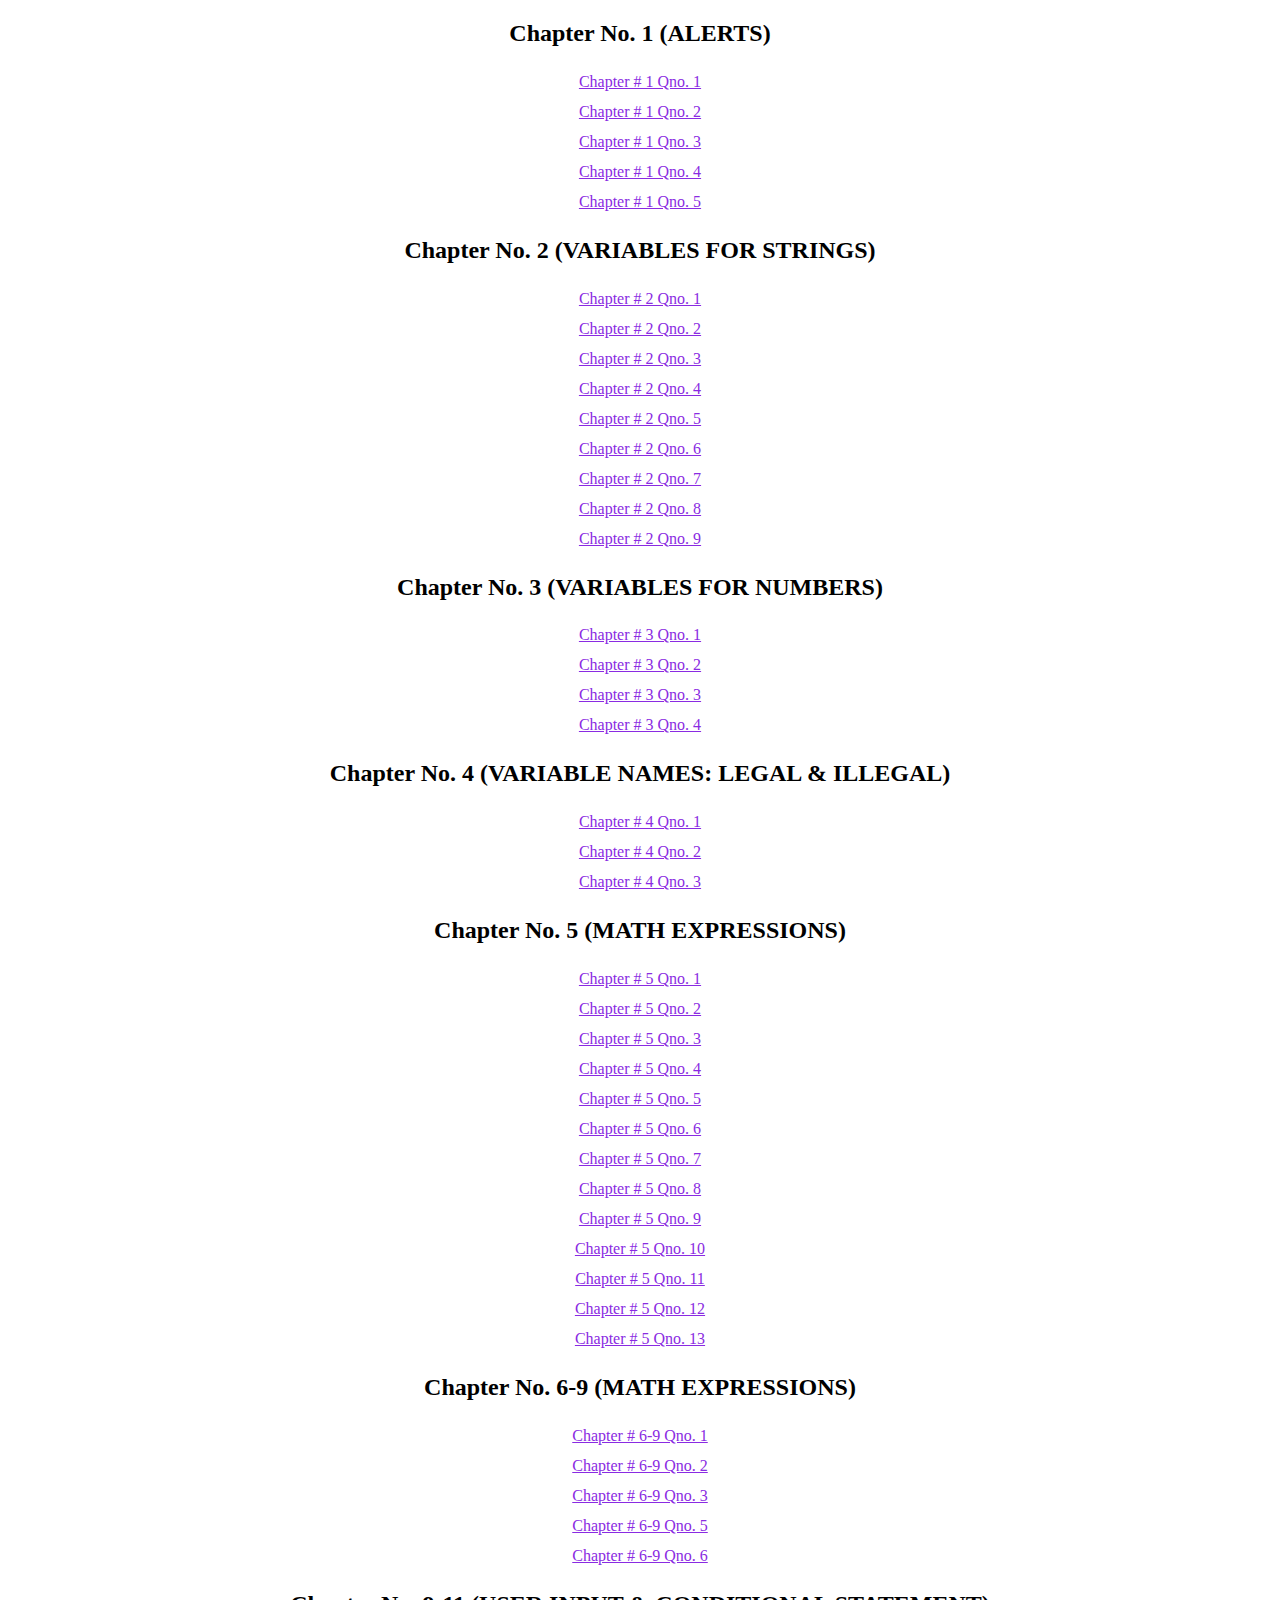
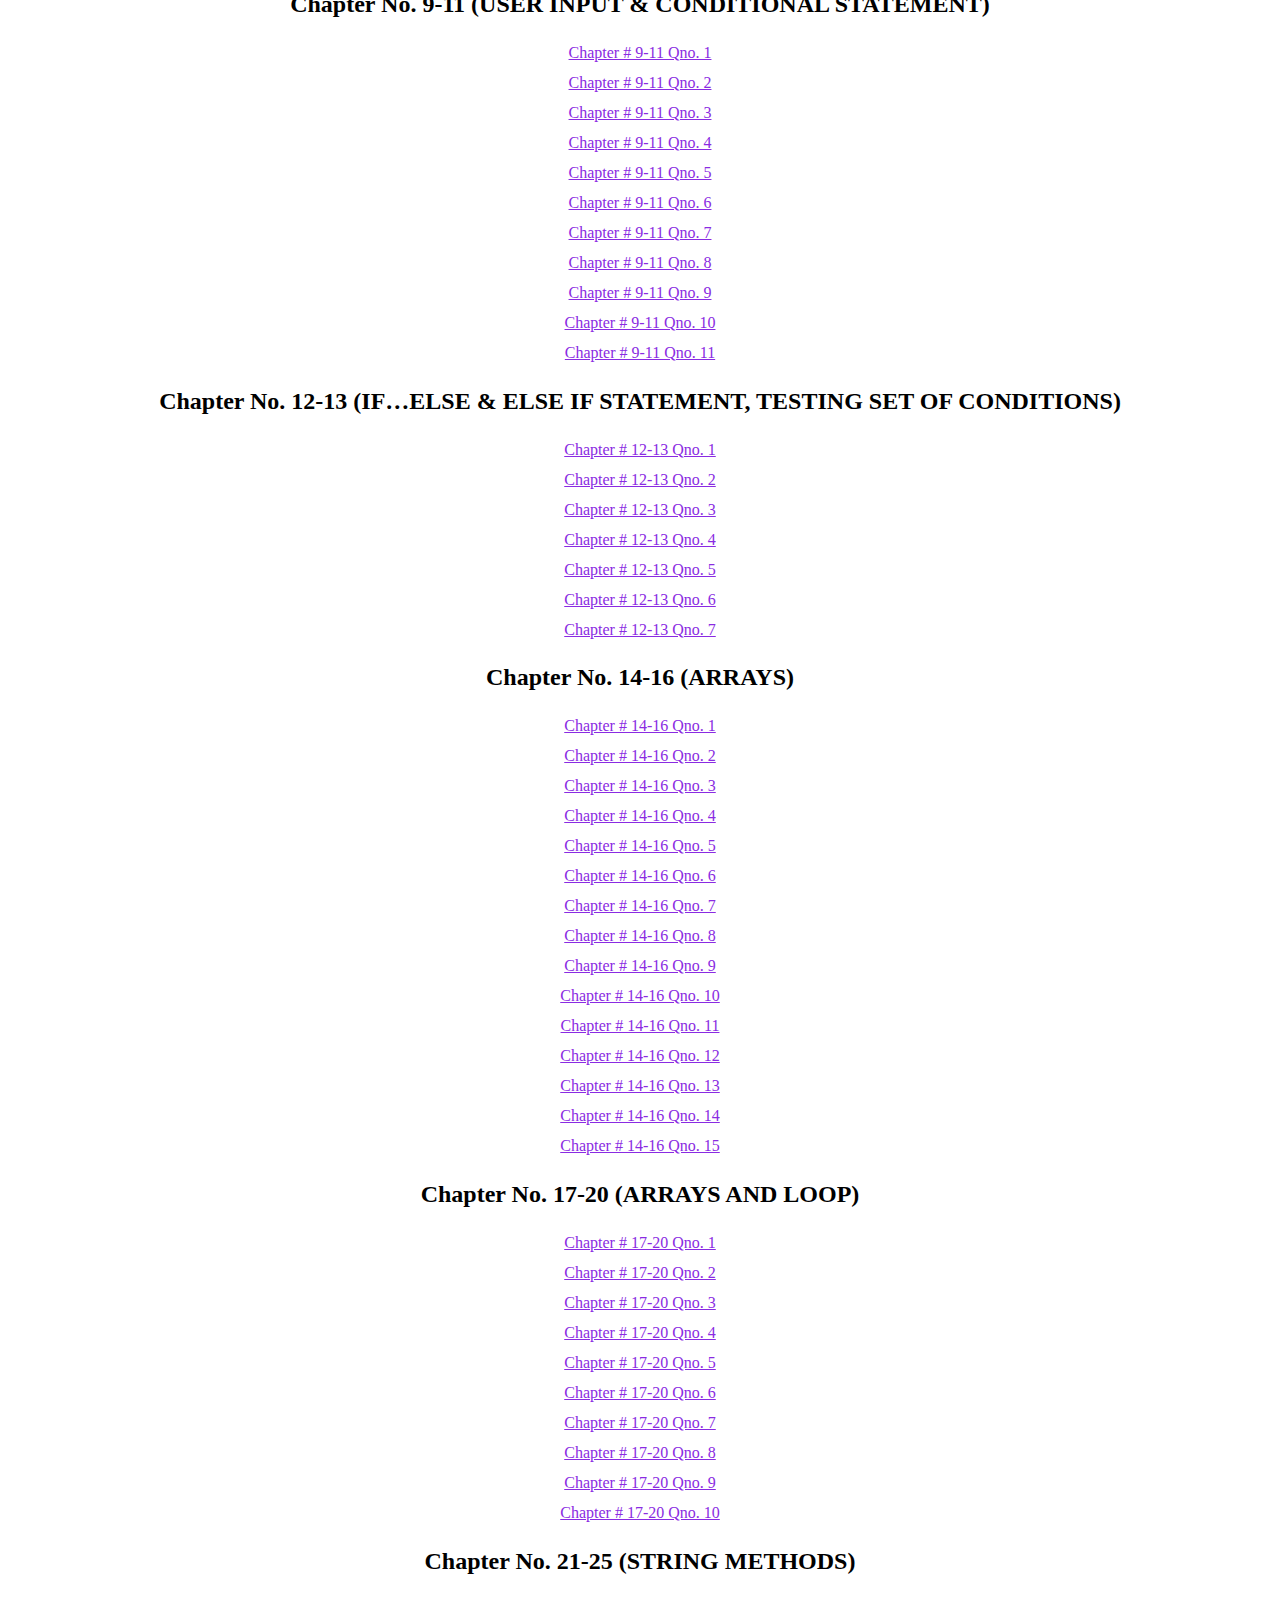
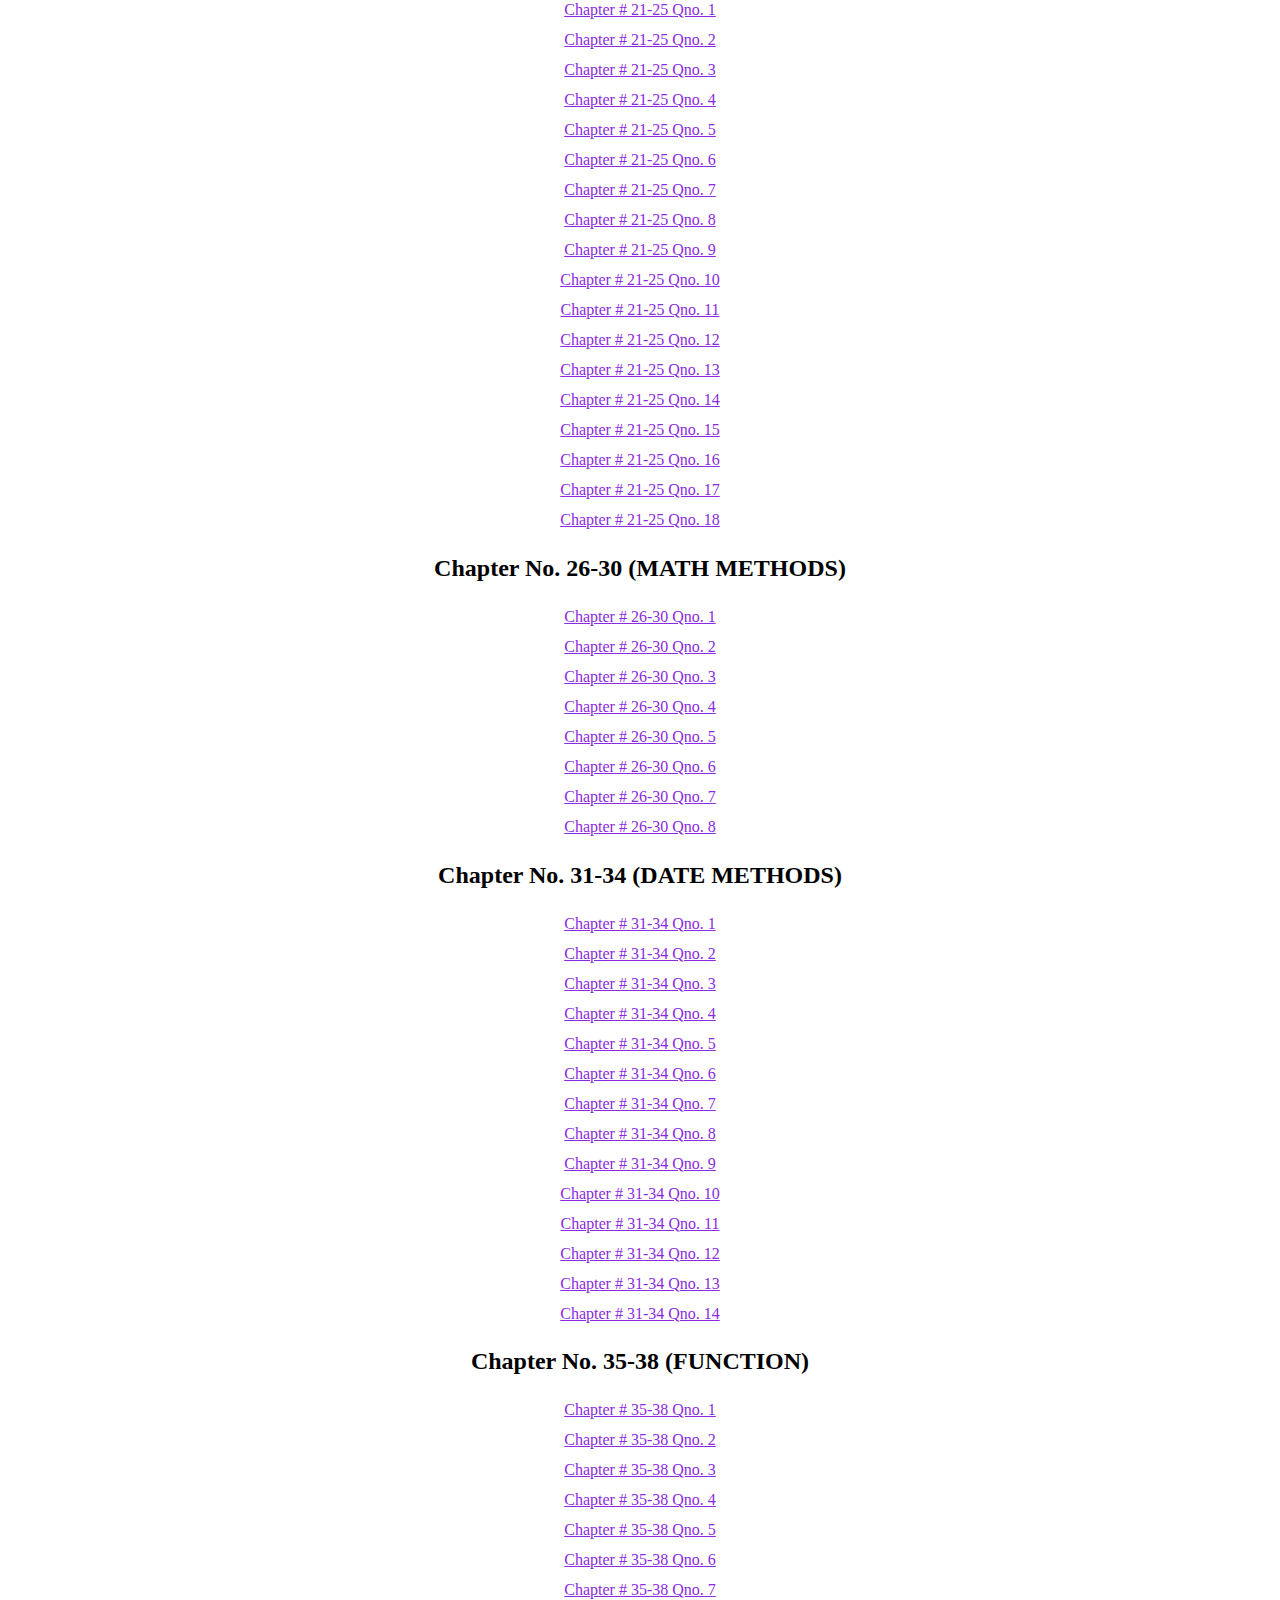
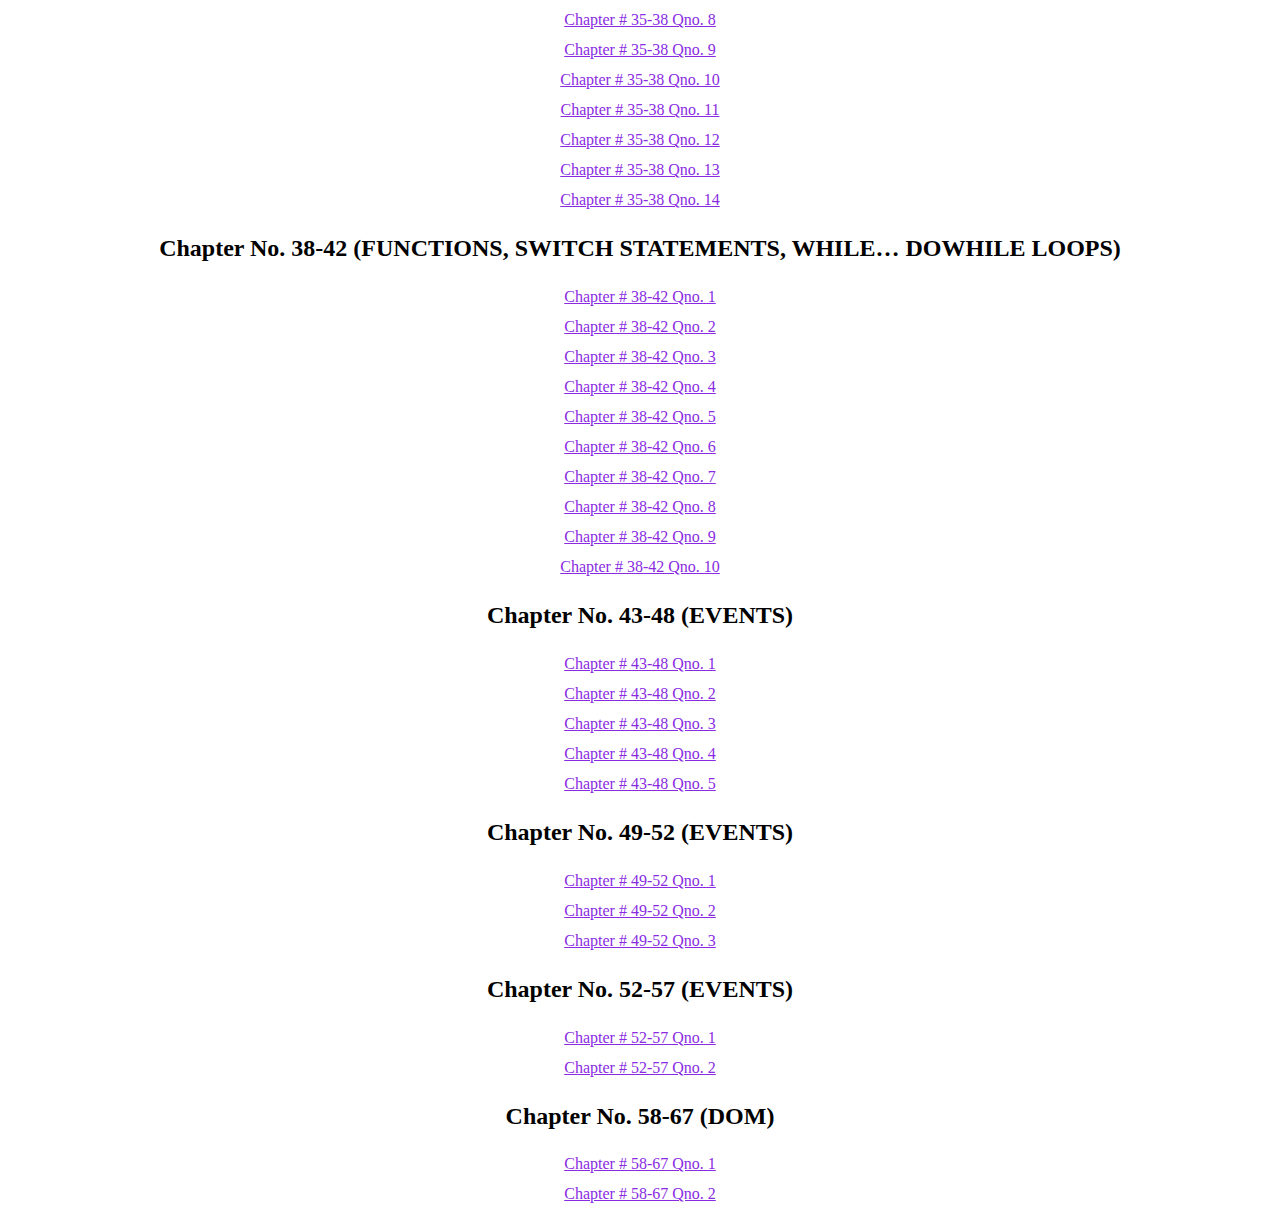
<file: index.html>
<!DOCTYPE html>
<html lang="en">
<head>
    <meta charset="UTF-8">
    <meta name="viewport" content="width=device-width, initial-scale=1.0">
    <title>Chapter 1 to 67</title>
    <link rel="stylesheet" href="style.css">
</head>
<body>

    <!-- Chapter # 1 to 20 -->
    <h2>Chapter No. 1 (ALERTS)</h2>
    <a href="#" onclick="assignment1Q1()">Chapter # 1 Qno. 1</a></br>
    <a href="#" onclick="assignment1Q2()">Chapter # 1 Qno. 2</a></br>
    <a href="#" onclick="assignment1Q3()">Chapter # 1 Qno. 3</a></br>
    <a href="#" onclick="assignment1Q4()">Chapter # 1 Qno. 4</a></br>
    <a href="#" onclick="assignment1Q5()">Chapter # 1 Qno. 5</a></br>
    
    <h2>Chapter No. 2 (VARIABLES FOR STRINGS)</h2>
    <a href="#" onclick="assignment2Q1()">Chapter # 2 Qno. 1</a></br>
    <a href="#" onclick="assignment2Q2()">Chapter # 2 Qno. 2</a></br>
    <a href="#" onclick="assignment2Q3()">Chapter # 2 Qno. 3</a></br>
    <a href="#" onclick="assignment2Q4()">Chapter # 2 Qno. 4</a></br>
    <a href="#" onclick="assignment2Q5()">Chapter # 2 Qno. 5</a></br>
    <a href="#" onclick="assignment2Q6()">Chapter # 2 Qno. 6</a></br>
    <a href="#" onclick="assignment2Q7()">Chapter # 2 Qno. 7</a></br>
    <a href="#" onclick="assignment2Q8()">Chapter # 2 Qno. 8</a></br>
    <a href="#" onclick="assignment2Q9()">Chapter # 2 Qno. 9</a></br>
    
    <h2>Chapter No. 3 (VARIABLES FOR NUMBERS)</h2>
    <a href="#" onclick="assignment3Q1()">Chapter # 3 Qno. 1</a></br>
    <a href="#" onclick="assignment3Q2()">Chapter # 3 Qno. 2</a></br>
    <a href="#" onclick="assignment3Q3()">Chapter # 3 Qno. 3</a></br>
    <a href="#" onclick="assignment3Q4()">Chapter # 3 Qno. 4</a></br>
    
    <h2>Chapter No. 4 (VARIABLE NAMES: LEGAL & ILLEGAL)</h2>
    <a href="#" onclick="assignment4Q1()">Chapter # 4 Qno. 1</a></br>
    <a href="#" onclick="assignment4Q2()">Chapter # 4 Qno. 2</a></br>
    <a href="#" onclick="assignment4Q3()">Chapter # 4 Qno. 3</a></br>
    
    <h2>Chapter No. 5 (MATH EXPRESSIONS)</h2>
    <a href="#" onclick="assignment5Q1()">Chapter # 5 Qno. 1</a></br>
    <a href="#" onclick="assignment5Q2()">Chapter # 5 Qno. 2</a></br>
    <a href="#" onclick="assignment5Q3()">Chapter # 5 Qno. 3</a></br>
    <a href="#" onclick="assignment5Q4()">Chapter # 5 Qno. 4</a></br>
    <a href="#" onclick="assignment5Q5()">Chapter # 5 Qno. 5</a></br>
    <a href="#" onclick="assignment5Q6()">Chapter # 5 Qno. 6</a></br>
    <a href="#" onclick="assignment5Q7()">Chapter # 5 Qno. 7</a></br>
    <a href="#" onclick="assignment5Q8()">Chapter # 5 Qno. 8</a></br>
    <a href="#" onclick="assignment5Q9()">Chapter # 5 Qno. 9</a></br>
    <a href="#" onclick="assignment5Q10()">Chapter # 5 Qno. 10</a></br>
    <a href="#" onclick="assignment5Q11()">Chapter # 5 Qno. 11</a></br>
    <a href="#" onclick="assignment5Q12()">Chapter # 5 Qno. 12</a></br>
    <a href="#" onclick="assignment5Q13()">Chapter # 5 Qno. 13</a></br>
    
    <h2>Chapter No. 6-9 (MATH EXPRESSIONS)</h2>
    <a href="#" onclick="assignment6_9Q1()">Chapter # 6-9 Qno. 1</a></br>
    <a href="#" onclick="assignment6_9Q2()">Chapter # 6-9 Qno. 2</a></br>
    <a href="#" onclick="assignment6_9Q3()">Chapter # 6-9 Qno. 3</a></br>
    <a href="#" onclick="assignment6_9Q5()">Chapter # 6-9 Qno. 5</a></br>
    <a href="#" onclick="assignment6_9Q6()">Chapter # 6-9 Qno. 6</a></br>
    
    <h2>Chapter No. 9-11 (USER INPUT & CONDITIONAL STATEMENT)</h2>
    <a href="#" onclick="assignment9_11Q1()">Chapter # 9-11 Qno. 1</a></br>
    <a href="#" onclick="assignment9_11Q2()">Chapter # 9-11 Qno. 2</a></br>
    <a href="#" onclick="assignment9_11Q3()">Chapter # 9-11 Qno. 3</a></br>
    <a href="#" onclick="assignment9_11Q4()">Chapter # 9-11 Qno. 4</a></br>
    <a href="#" onclick="assignment9_11Q5()">Chapter # 9-11 Qno. 5</a></br>
    <a href="#" onclick="assignment9_11Q6()">Chapter # 9-11 Qno. 6</a></br>
    <a href="#" onclick="assignment9_11Q7()">Chapter # 9-11 Qno. 7</a></br>
    <a href="#" onclick="assignment9_11Q8()">Chapter # 9-11 Qno. 8</a></br>
    <a href="#" onclick="assignment9_11Q9()">Chapter # 9-11 Qno. 9</a></br>
    <a href="#" onclick="assignment9_11Q10()">Chapter # 9-11 Qno. 10</a></br>
    <a href="#" onclick="assignment9_11Q11()">Chapter # 9-11 Qno. 11</a></br>
    
    <h2>Chapter No. 12-13 (IF…ELSE & ELSE IF STATEMENT, TESTING SET OF CONDITIONS)</h2>
    <a href="#" onclick="assignment12_13Q1()">Chapter # 12-13 Qno. 1</a></br>
    <a href="#" onclick="assignment12_13Q2()">Chapter # 12-13 Qno. 2</a></br>
    <a href="#" onclick="assignment12_13Q3()">Chapter # 12-13 Qno. 3</a></br>
    <a href="#" onclick="assignment12_13Q4()">Chapter # 12-13 Qno. 4</a></br>
    <a href="#" onclick="assignment12_13Q5()">Chapter # 12-13 Qno. 5</a></br>
    <a href="#" onclick="assignment12_13Q6()">Chapter # 12-13 Qno. 6</a></br>
    <a href="#" onclick="assignment12_13Q7()">Chapter # 12-13 Qno. 7</a></br>
    
    <h2>Chapter No. 14-16 (ARRAYS)</h2>
    <a href="#" onclick="assignment14_16Q1()">Chapter # 14-16 Qno. 1</a></br>
    <a href="#" onclick="assignment14_16Q2()">Chapter # 14-16 Qno. 2</a></br>
    <a href="#" onclick="assignment14_16Q3()">Chapter # 14-16 Qno. 3</a></br>
    <a href="#" onclick="assignment14_16Q4()">Chapter # 14-16 Qno. 4</a></br>
    <a href="#" onclick="assignment14_16Q5()">Chapter # 14-16 Qno. 5</a></br>
    <a href="#" onclick="assignment14_16Q6()">Chapter # 14-16 Qno. 6</a></br>
    <a href="#" onclick="assignment14_16Q7()">Chapter # 14-16 Qno. 7</a></br>
    <a href="#" onclick="assignment14_16Q8()">Chapter # 14-16 Qno. 8</a></br>
    <a href="#" onclick="assignment14_16Q9()">Chapter # 14-16 Qno. 9</a></br>
    <a href="#" onclick="assignment14_16Q10()">Chapter # 14-16 Qno. 10</a></br>
    <a href="#" onclick="assignment14_16Q11()">Chapter # 14-16 Qno. 11</a></br>
    <a href="#" onclick="assignment14_16Q12()">Chapter # 14-16 Qno. 12</a></br>
    <a href="#" onclick="assignment14_16Q13()">Chapter # 14-16 Qno. 13</a></br>
    <a href="#" onclick="assignment14_16Q14()">Chapter # 14-16 Qno. 14</a></br>
    <a href="#" onclick="assignment14_16Q15()">Chapter # 14-16 Qno. 15</a></br>
    
    <h2>Chapter No. 17-20 (ARRAYS AND LOOP)</h2>
    <a href="#" onclick="assignment17_20Q1()">Chapter # 17-20 Qno. 1</a></br>
    <a href="#" onclick="assignment17_20Q2()">Chapter # 17-20 Qno. 2</a></br>
    <a href="#" onclick="assignment17_20Q3()">Chapter # 17-20 Qno. 3</a></br>
    <a href="#" onclick="assignment17_20Q4()">Chapter # 17-20 Qno. 4</a></br>
    <a href="#" onclick="assignment17_20Q5()">Chapter # 17-20 Qno. 5</a></br>
    <a href="#" onclick="assignment17_20Q6()">Chapter # 17-20 Qno. 6</a></br>
    <a href="#" onclick="assignment17_20Q7()">Chapter # 17-20 Qno. 7</a></br>
    <a href="#" onclick="assignment17_20Q8()">Chapter # 17-20 Qno. 8</a></br>
    <a href="#" onclick="assignment17_20Q9()">Chapter # 17-20 Qno. 9</a></br>
    <a href="#" onclick="assignment17_20Q10()">Chapter # 17-20 Qno. 10</a></br>

    <!-- Chapter # 21 to 37 -->
    <h2>Chapter No. 21-25 (STRING METHODS)</h2>
    <a href="#" onclick="assignment21_25Q1()">Chapter # 21-25 Qno. 1</a></br>
    <a href="#" onclick="assignment21_25Q2()">Chapter # 21-25 Qno. 2</a></br>
    <a href="#" onclick="assignment21_25Q3()">Chapter # 21-25 Qno. 3</a></br>
    <a href="#" onclick="assignment21_25Q4()">Chapter # 21-25 Qno. 4</a></br>
    <a href="#" onclick="assignment21_25Q5()">Chapter # 21-25 Qno. 5</a></br>
    <a href="#" onclick="assignment21_25Q6()">Chapter # 21-25 Qno. 6</a></br>
    <a href="#" onclick="assignment21_25Q7()">Chapter # 21-25 Qno. 7</a></br>
    <a href="#" onclick="assignment21_25Q8()">Chapter # 21-25 Qno. 8</a></br>
    <a href="#" onclick="assignment21_25Q9()">Chapter # 21-25 Qno. 9</a></br>
    <a href="#" onclick="assignment21_25Q10()">Chapter # 21-25 Qno. 10</a></br>
    <a href="#" onclick="assignment21_25Q11()">Chapter # 21-25 Qno. 11</a></br>
    <a href="#" onclick="assignment21_25Q12()">Chapter # 21-25 Qno. 12</a></br>
    <a href="#" onclick="assignment21_25Q13()">Chapter # 21-25 Qno. 13</a></br>
    <a href="#" onclick="assignment21_25Q14()">Chapter # 21-25 Qno. 14</a></br>
    <a href="#" onclick="assignment21_25Q15()">Chapter # 21-25 Qno. 15</a></br>
    <a href="#" onclick="assignment21_25Q16()">Chapter # 21-25 Qno. 16</a></br>
    <a href="#" onclick="assignment21_25Q17()">Chapter # 21-25 Qno. 17</a></br>
    <a href="#" onclick="assignment21_25Q18()">Chapter # 21-25 Qno. 18</a></br>

    <h2>Chapter No. 26-30 (MATH METHODS)</h2>
    <a href="#" onclick="assignment26_30Q1()">Chapter # 26-30 Qno. 1</a></br>
    <a href="#" onclick="assignment26_30Q2()">Chapter # 26-30 Qno. 2</a></br>
    <a href="#" onclick="assignment26_30Q3()">Chapter # 26-30 Qno. 3</a></br>
    <a href="#" onclick="assignment26_30Q4()">Chapter # 26-30 Qno. 4</a></br>
    <a href="#" onclick="assignment26_30Q5()">Chapter # 26-30 Qno. 5</a></br>
    <a href="#" onclick="assignment26_30Q6()">Chapter # 26-30 Qno. 6</a></br>
    <a href="#" onclick="assignment26_30Q7()">Chapter # 26-30 Qno. 7</a></br>
    <a href="#" onclick="assignment26_30Q8()">Chapter # 26-30 Qno. 8</a></br>
    
    <h2>Chapter No. 31-34 (DATE METHODS)</h2>
    <a href="#" onclick="assignment31_34Q1()">Chapter # 31-34 Qno. 1</a></br>
    <a href="#" onclick="assignment31_34Q2()">Chapter # 31-34 Qno. 2</a></br>
    <a href="#" onclick="assignment31_34Q3()">Chapter # 31-34 Qno. 3</a></br>
    <a href="#" onclick="assignment31_34Q4()">Chapter # 31-34 Qno. 4</a></br>
    <a href="#" onclick="assignment31_34Q5()">Chapter # 31-34 Qno. 5</a></br>
    <a href="#" onclick="assignment31_34Q6()">Chapter # 31-34 Qno. 6</a></br>
    <a href="#" onclick="assignment31_34Q7()">Chapter # 31-34 Qno. 7</a></br>
    <a href="#" onclick="assignment31_34Q8()">Chapter # 31-34 Qno. 8</a></br>
    <a href="#" onclick="assignment31_34Q9()">Chapter # 31-34 Qno. 9</a></br>
    <a href="#" onclick="assignment31_34Q10()">Chapter # 31-34 Qno. 10</a></br>
    <a href="#" onclick="assignment31_34Q11()">Chapter # 31-34 Qno. 11</a></br>
    <a href="#" onclick="assignment31_34Q12()">Chapter # 31-34 Qno. 12</a></br>
    <a href="#" onclick="assignment31_34Q13()">Chapter # 31-34 Qno. 13</a></br>
    <a href="#" onclick="assignment31_34Q14()">Chapter # 31-34 Qno. 14</a></br>
    
    <h2>Chapter No. 35-38 (FUNCTION)</h2>
    <a href="#" onclick="assignment35_38Q1()">Chapter # 35-38 Qno. 1</a></br>
    <a href="#" onclick="assignment35_38Q2()">Chapter # 35-38 Qno. 2</a></br>
    <a href="#" onclick="assignment35_38Q3()">Chapter # 35-38 Qno. 3</a></br>
    <a href="#" onclick="assignment35_38Q4()">Chapter # 35-38 Qno. 4</a></br>
    <a href="#" onclick="assignment35_38Q5()">Chapter # 35-38 Qno. 5</a></br>
    <a href="#" onclick="assignment35_38Q6()">Chapter # 35-38 Qno. 6</a></br>
    <a href="#" onclick="assignment35_38Q7()">Chapter # 35-38 Qno. 7</a></br>
    <a href="#" onclick="assignment35_38Q8()">Chapter # 35-38 Qno. 8</a></br>
    <a href="#" onclick="assignment35_38Q9()">Chapter # 35-38 Qno. 9</a></br>
    <a href="#" onclick="assignment35_38Q10()">Chapter # 35-38 Qno. 10</a></br>
    <a href="#" onclick="assignment35_38Q11()">Chapter # 35-38 Qno. 11</a></br>
    <a href="#" onclick="assignment35_38Q12()">Chapter # 35-38 Qno. 12</a></br>
    <a href="#" onclick="assignment35_38Q13()">Chapter # 35-38 Qno. 13</a></br>
    <a href="#" onclick="assignment35_38Q14()">Chapter # 35-38 Qno. 14</a></br>
    
    <!-- Chapter # 38 to 67 -->
    <h2>Chapter No. 38-42 (FUNCTIONS, SWITCH STATEMENTS, WHILE… DOWHILE LOOPS)</h2>
    <a href="#" onclick="assignment38_42Q1()">Chapter # 38-42 Qno. 1</a></br>
    <a href="#" onclick="assignment38_42Q2()">Chapter # 38-42 Qno. 2</a></br>
    <a href="#" onclick="assignment38_42Q3()">Chapter # 38-42 Qno. 3</a></br>
    <a href="#" onclick="assignment38_42Q4()">Chapter # 38-42 Qno. 4</a></br>
    <a href="#" onclick="assignment38_42Q5()">Chapter # 38-42 Qno. 5</a></br>
    <a href="#" onclick="assignment38_42Q6()">Chapter # 38-42 Qno. 6</a></br>
    <a href="#" onclick="assignment38_42Q7()">Chapter # 38-42 Qno. 7</a></br>
    <a href="#" onclick="assignment38_42Q8()">Chapter # 38-42 Qno. 8</a></br>
    <a href="#" onclick="assignment38_42Q9()">Chapter # 38-42 Qno. 9</a></br>
    <a href="#" onclick="assignment38_42Q10()">Chapter # 38-42 Qno. 10</a></br>

    <h2>Chapter No. 43-48 (EVENTS)</h2>
    <a href="#" onclick="assignment43_48Q1()">Chapter # 43-48 Qno. 1</a></br>
    <a href="mobile.html" target="_blank">Chapter # 43-48 Qno. 2</a></br>
    <a href="mobile.html" target="_blank">Chapter # 43-48 Qno. 3</a></br>
    <a href="mobile.html" target="_blank">Chapter # 43-48 Qno. 4</a></br>
    <a href="mobile.html" target="_blank">Chapter # 43-48 Qno. 5</a></br>

    <h2>Chapter No. 49-52 (EVENTS)</h2>
    <a href="chap49_52.html" target="_blank">Chapter # 49-52 Qno. 1</a></br>
    <a href="chap49_52.html" target="_blank">Chapter # 49-52 Qno. 2</a></br>
    <a href="chap49_52.html" target="_blank">Chapter # 49-52 Qno. 3</a></br>

    <h2>Chapter No. 52-57 (EVENTS)</h2>
    <a href="chap52_57.html" target="_blank">Chapter # 52-57 Qno. 1</a></br>
    <a href="chap52_57.html" target="_blank">Chapter # 52-57 Qno. 2</a></br>

    <h2>Chapter No. 58-67 (DOM)</h2>
    <a href="chap58_67.html" target="_blank">Chapter # 58-67 Qno. 1</a></br>
    <a href="chap58_67.html" target="_blank">Chapter # 58-67 Qno. 2</a></br>

</body>
<script src="app.js"></script>
</html>
</file>
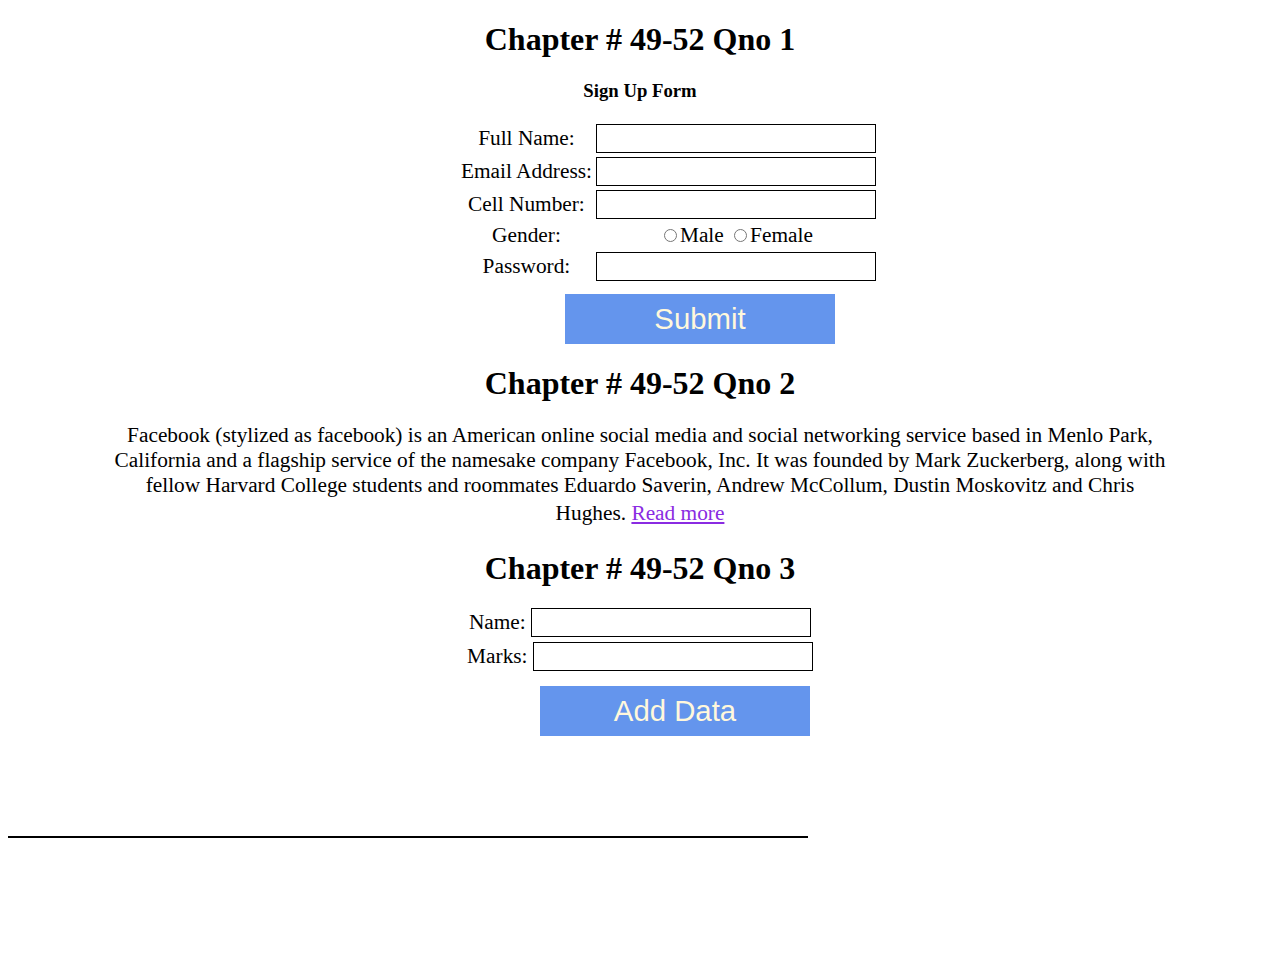
<file: chap49_52.html>
<!DOCTYPE html>
<html lang="en">
<head>
    <meta charset="UTF-8">
    <meta name="viewport" content="width=device-width, initial-scale=1.0">
    <title>Chapter # 49-52</title>
    <link rel="stylesheet" href="style.css">
</head>
<body>

    <h1>Chapter # 49-52 Qno 1</h1>
    <h3>Sign Up Form</h3>
    <form>
        <table id="Qno1Form">
            <tr>
                <td><label>Full Name: </label></td>
                <td><input id="signUpName" type="text"></td>
            </tr>
            <tr>
                <td><label>Email Address: </label></td>
                <td><input id="signUpEmail" type="text"></td>
            </tr>
            <tr>
                <td><label>Cell Number: </label></td>
                <td><input id="signUpCell" type="text"></td>
            </tr>
            <tr>
                <td><label>Gender: </label></td>
                <td><input name="gender" id="signUpMale" type="radio"><label>Male</label>
                    <input name="gender" id="signUpFemale" type="radio"><label>Female</label>
                </td>
            </tr>
            <tr>
                <td><label>Password: </label></td>
                <td><input id="signUpPswd" type="password"></td>
            </tr>
        </table>
    </form>
    <button id="formBtn" onclick="assignment49_52Q1()">Submit</button>
    <div id="showSignUp"></div>

    <h1>Chapter # 49-52 Qno 2</h1>
    <p class="expandPara" id="paraExtend">Facebook (stylized as facebook) is an American online social media and social networking service based in Menlo Park, California and a flagship service of the namesake company Facebook, Inc. It was founded by Mark Zuckerberg, along with fellow Harvard College students and roommates Eduardo Saverin, Andrew McCollum, Dustin Moskovitz and Chris Hughes. <a href="javascript:void(0)" onclick="assignment49_52Q2()">Read more</a></p>

    <h1>Chapter # 49-52 Qno 3</h1>
    <form id="formEdit">
        <label for="name">Name: </label>
        <input id="name" type="text" name="name"></br>
        <label for="marks">Marks: </label>
        <input id="marks" type="text" name="marks">
    </form>
    <button id="addData" onclick="assignment49_52Q3()">Add Data</button>
    <table id="stdTable"></table>
    <div id="editForm"></div>

</body>
<script src="app.js"></script>
</html>
</file>
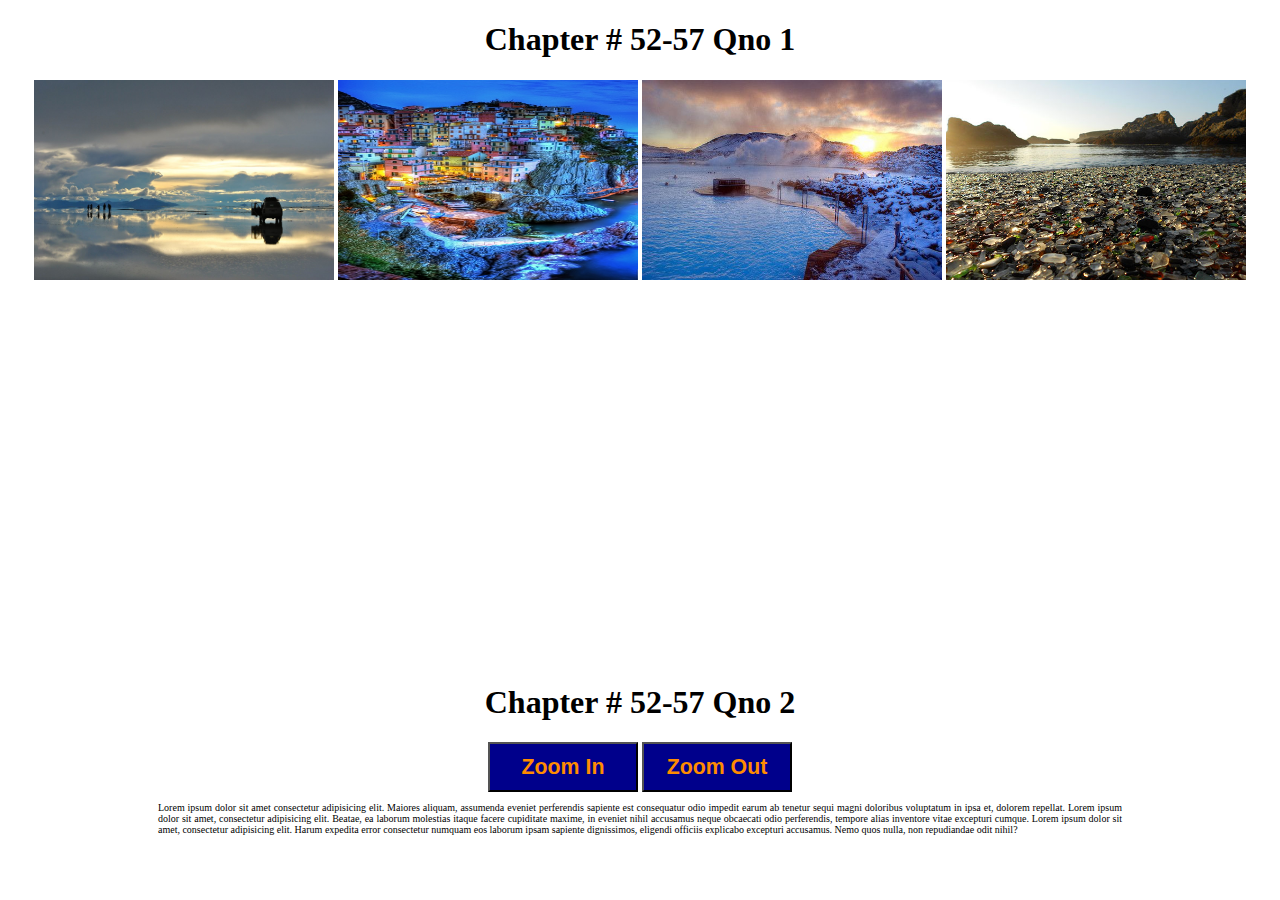
<file: chap52_57.html>
<!DOCTYPE html>
<html lang="en">
<head>
    <meta charset="UTF-8">
    <meta name="viewport" content="width=device-width, initial-scale=1.0">
    <title>Chapter # 52-57</title>
    <link rel="stylesheet" href="style.css">
</head>
<body>
    
    <h1>Chapter # 52-57 Qno 1</h1>
    <span onclick="assignment52_57Q1('1.jpg')" class="slider"><img src="1.jpg"></span>
    <span onclick="assignment52_57Q1('2.jpg')" class="slider"><img src="2.jpg"></span>
    <span onclick="assignment52_57Q1('3.jpg')" class="slider"><img src="3.jpg"></span>
    <span onclick="assignment52_57Q1('5.jpg')" class="slider"><img src="5.jpg"></span>
    <div id="openImg"></div>

    
    <h1 id="q2">Chapter # 52-57 Qno 2</h1>
    <button onclick="assignment52_57Q2('+')" class="zoomBtn">Zoom In</button>
    <button onclick="assignment52_57Q2('-')" class="zoomBtn">Zoom Out</button>
    <p id="paraForZoom">Lorem ipsum dolor sit amet consectetur adipisicing elit. Maiores aliquam, assumenda eveniet perferendis sapiente est consequatur odio impedit earum ab tenetur sequi magni doloribus voluptatum in ipsa et, dolorem repellat.
        Lorem ipsum dolor sit amet, consectetur adipisicing elit. Beatae, ea laborum molestias itaque facere cupiditate maxime, in eveniet nihil accusamus neque obcaecati odio perferendis, tempore alias inventore vitae excepturi cumque.
        Lorem ipsum dolor sit amet, consectetur adipisicing elit. Harum expedita error consectetur numquam eos laborum ipsam sapiente dignissimos, eligendi officiis explicabo excepturi accusamus. Nemo quos nulla, non repudiandae odit nihil?
    </p>
</body>
<script src="app.js"></script>
</html>
</file>
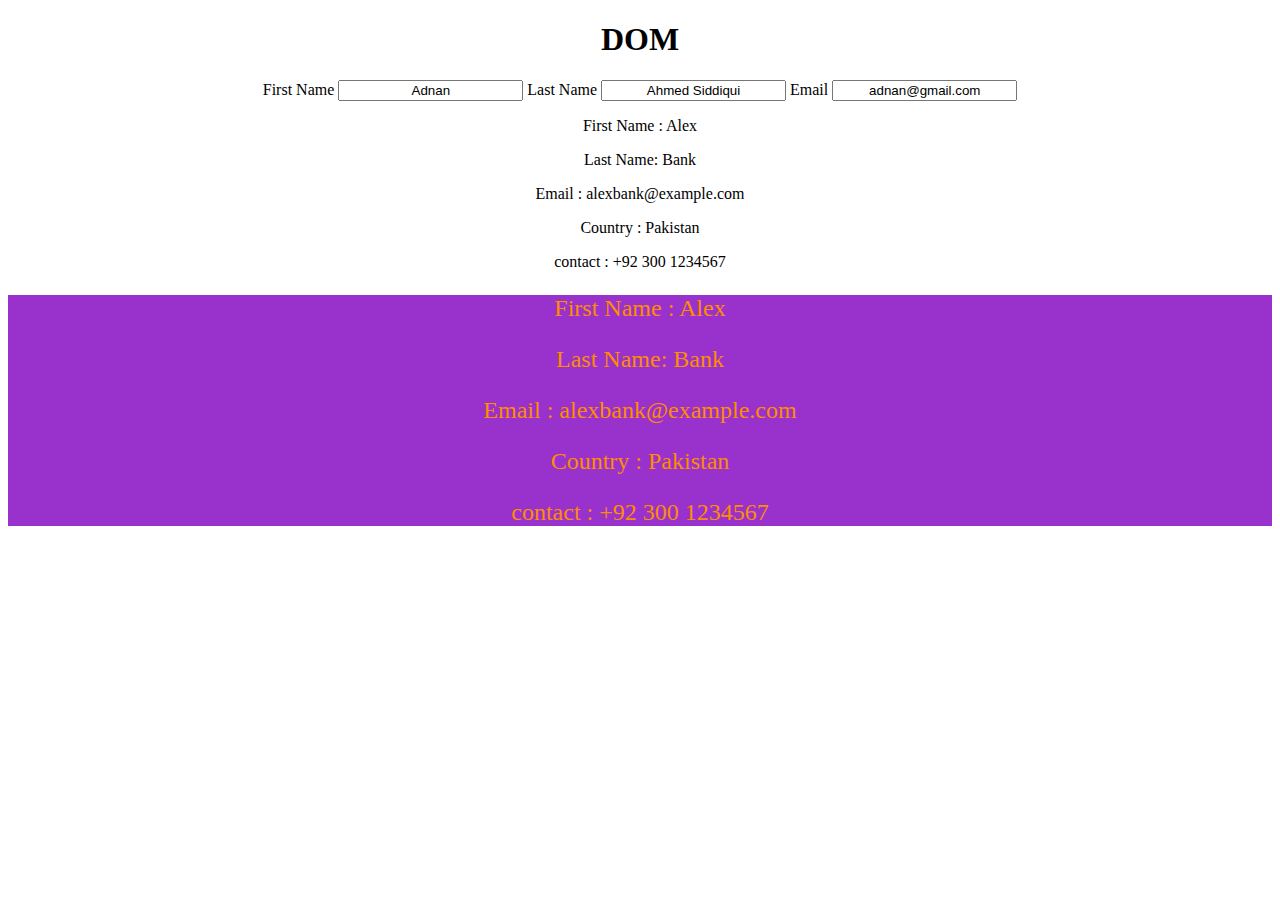
<file: chap58_67.html>
<!DOCTYPE html><html lang="en"><head> <meta charset="UTF-8"> <meta name="viewport" content="width=device-width, initial-scale=1.0"> <link rel="stylesheet" href="style.css"> <title>Chapter # 58-67</title></head><body> <div> <h1> DOM </h1> <div id="form-content" class="content"> <label for="first-name">First Name</label> <input type="text" id="first-name"/> <label for="last-name">Last Name</label> <input type="text" id="last-name"/> <label for="email">Email</label> <input type="text" id="email"/> </div><div id="main-content" class="content"> <p class="render"> First Name : Alex</p><p class="render" id="lastName">Last Name: Bank</p><p class="render"> Email : alexbank@example.com</p><p class="render"> Country : Pakistan </p><p class="render"> contact : +92 300 1234567</p></div></div><div id="rendering"></div></body><script src="app.js"></script></html>
<!-- <!DOCTYPE html>
<html lang="en">
<head>
    <meta charset="UTF-8">
    <meta name="viewport" content="width=device-width, initial-scale=1.0">
    <link rel="stylesheet" href="style.css">
    <title>Chapter # 58-67</title>
</head>
<body>
    <div>
        <h1> DOM </h1>
        <div id="form-content" class="content">
            <label for="first-name">First Name</label>
            <input type="text" id="first-name" />
            <label for="last-name">Last Name</label>
            <input type="text" id="last-name" />
            <label for="email">Email</label>
            <input type="text" id="email" />
        </div>
        <div id="main-content" class="content">
            <p class="render"> First Name : Alex</p>
            <p class="render" id="lastName">Last Name: Bank</p>
            <p class="render"> Email : alexbank@example.com</p>
            <p class="render"> Country : Pakistan </p>
            <p class="render"> contact : +92 300 1234567</p>
        </div>
    </div>        
</body>
<script src="app.js"></script>
</html> -->
</file>
<file: style.css>
*{
    text-align: center;
}
a{
    line-height: 30px;
    color: blueviolet;
}
.smartHead{
    font-size: 3em;
}
.mobile{
    width: 150px;
    height: 180px;
    margin-left: 50px;
    margin-top: 70px;
    cursor: pointer;
}
.capt{
    cursor: pointer;
    position: absolute;
    display: inline;
    color: cornflowerblue;
    font-size: 16pt;
    margin-top: 270px;
    margin-left: -120px;
}
table{
    margin-left: 550px;
    text-align:  center;
    border: 1px solid black;
}
#riverImg{
    width: 1000px;
    height: 600px;
}
#counter{
    width: 200px;
    height: 180px;
    background-color: gray;
    color: snow;
    margin-left: 565px;
    border: 2px solid black;
    box-shadow: 5px 5px 5px silver;
}
#counter p{
    font-size: 4em;
}
#increment, #decrement{
    margin-top: 20px;
    width: 96px;
    height: 50px;
    font-size: 22pt;
    font-weight: bold;
    background-color: cornflowerblue;
    border: none;
    color: white;
    outline: none;
    cursor: pointer;
}
#Qno1Form{
    margin-left: 450px;
    border: none;
    font-size: 16pt;
}
#Qno1Form input{
    border: 1px solid black;
    font-size: 16pt;
    text-align: left;
}
#formBtn{
    margin-left: 120px;
    margin-top: 10px;
    width: 270px;
    height: 50px;
    background-color: cornflowerblue;
    color: cornsilk;
    border: none;
    outline: none;
    font-size: 22pt;
}
#formBtn:hover{
    background-color: cornsilk;
    color: cornflowerblue;
    border: 1px solid cornsilk;
    transition: .5s;
}
.expandPara{
    font-size: 16pt;
    margin-left: 100px;
    margin-right: 100px;
}
#stdTable{
    margin-left: 200px;
}
#formEdit{
    margin-left: 0px;
    border: none;
    font-size: 16pt;
}
#formEdit input{
    border: 1px solid black;
    font-size: 16pt;
    text-align: left;
    margin-bottom: 5px;
}
#addData{
    margin-left: 70px;
    margin-top: 10px;
    width: 270px;
    height: 50px;
    background-color: cornflowerblue;
    color: cornsilk;
    border: none;
    outline: none;
    font-size: 22pt;
}
#addData:hover{
    background-color: cornsilk;
    color: cornflowerblue;
    border: 1px solid cornsilk;
    transition: .5s;
}
#stdTable{
    margin-top: 100px;
    width: 800px;
    margin-left: 0px;
    font-size: 16pt;
}
#stdTable button, #editForm button{
    width: 100px;
    height: 50px;
    background-color: cornflowerblue;
    color: cornsilk;
    border: none;
    outline: none;
    font-size: 12pt;
}
#editForm{
    margin-top: -80px;
    position: absolute;
    width: 400px;
    height: 200px;
    margin-left: 830px;
    font-size: 16pt;
}
.slider, .slider img{
    width: 300px;
    height: 200px;
    cursor: pointer;
}
#openImg{
    width: 950px;
    height: 450px;
    position: absolute;
    margin-left: 200px;
    margin-top: -100px;
}
#openImg img{
    width: 950px;
    height: 450px;
}
#q2{
    margin-top: 400px;
}
#paraForZoom{
    font-size: 10px;
    margin-left: 150px;
    margin-right: 150px;
    text-align: justify;
}
.zoomBtn{
    background-color: darkblue;
    color: darkorange;
    font-size: 16pt;
    font-weight: 700;
    width: 150px;
    height: 50px;
}
#rendering{
    font-size: 18pt;
    color: darkorange;
    background-color: darkorchid;
}
</file>
